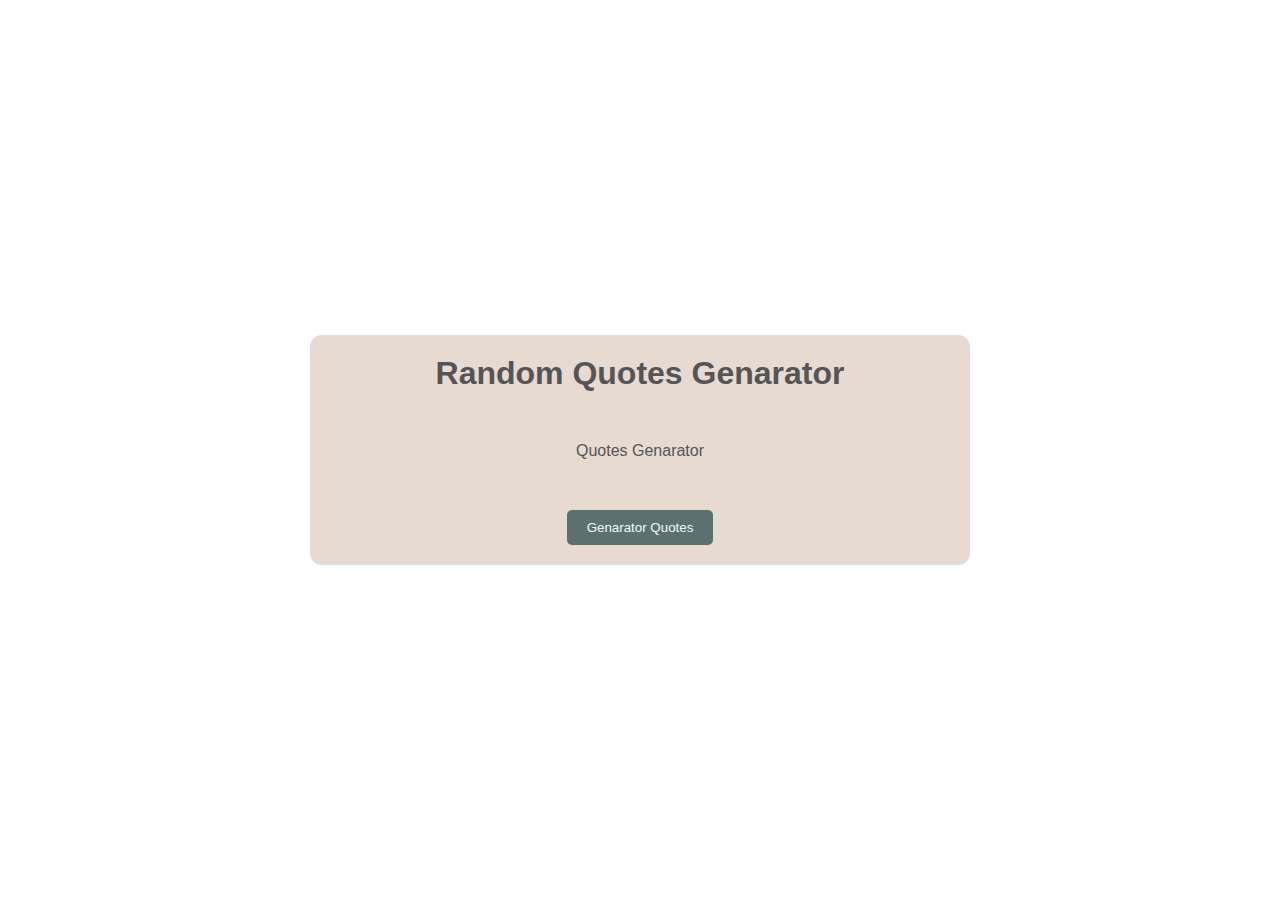
<file: random code generator/index.html>
<!DOCTYPE html>
<html lang="en">
<head>
    <meta charset="UTF-8">
    <meta name="viewport" content="width=device-width, initial-scale=1.0">
    <title>Random code Genarator</title>
    <link rel="stylesheet" href="styles.css">
</head>
<body>

    <div class="container">
        <h1>Random Quotes Genarator</h1>

        <div id="quotes-daily">Quotes Genarator</div>

        <div>
        <button id="gen-code" onclick=" quotesGen()">Genarator Quotes</button>
    </div>
    
    </div>


    
    <script src="script.js"></script>
</body>
</html>
</file>
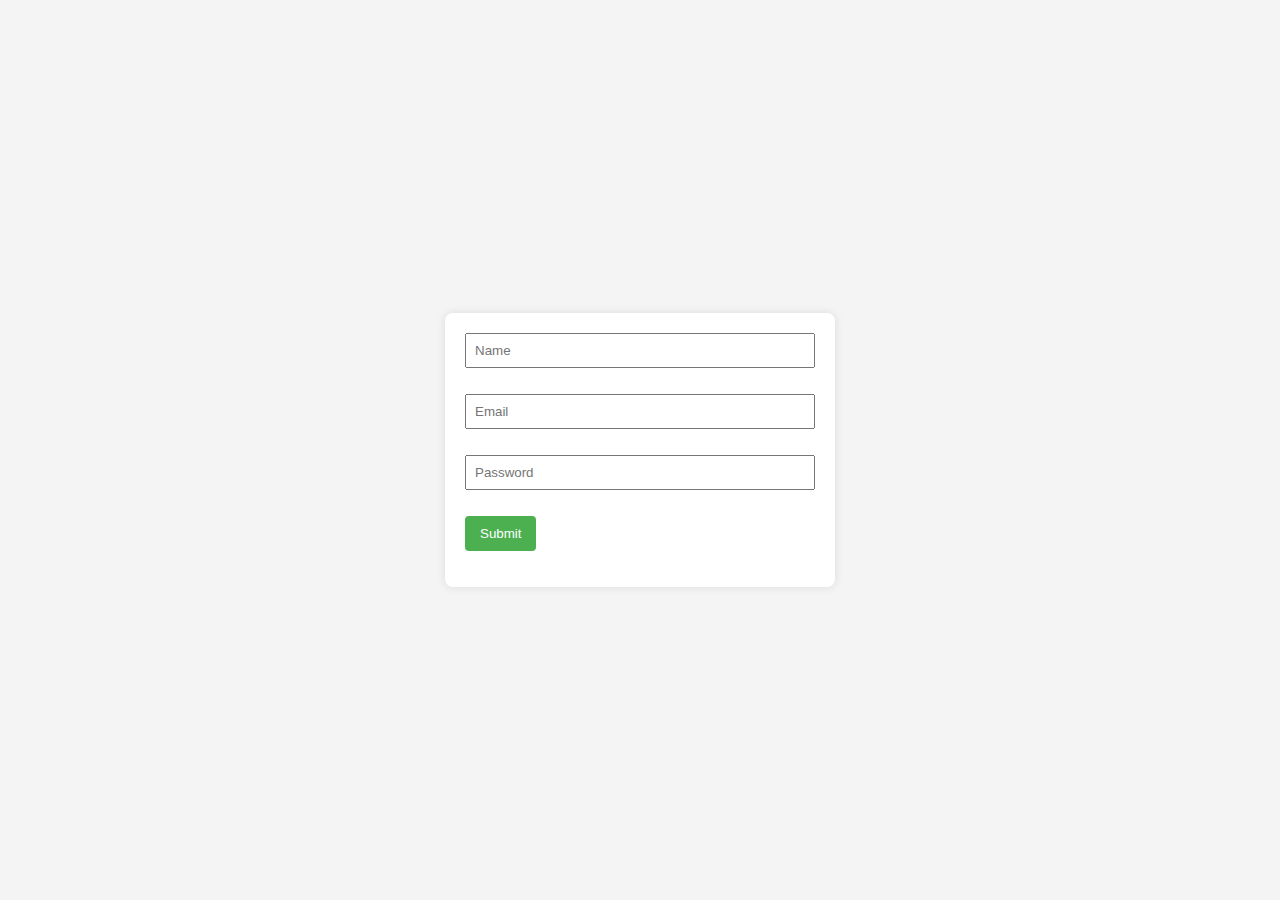
<file: validation form/index.html>
<!DOCTYPE html>
<html lang="en">
<head>
    <meta charset="UTF-8">
    <meta name="viewport" content="width=device-width, initial-scale=1.0">
    <title>Validation Form</title>
    <link rel="stylesheet" href="style.css">
</head>
<body>

<form id="myForm" action="message.html" onsubmit="return validate()">
   
    <input type="text" id="name" name="name"  placeholder="Name">
    <div id="nameError" class="error-message"></div>

   
    <input type="email" id="email" name="email" placeholder="Email">
    <div id="emailError" class="error-message"></div>


    <input type="password" id="password" name="password"  placeholder="Password">
    <div id="passwordError" class="error-message"></div>

    <button type="submit" >Submit</button>
    <p id="error-msg"></p>
</form>

<script src="script.js"></script>

</body>
</html>
</file>
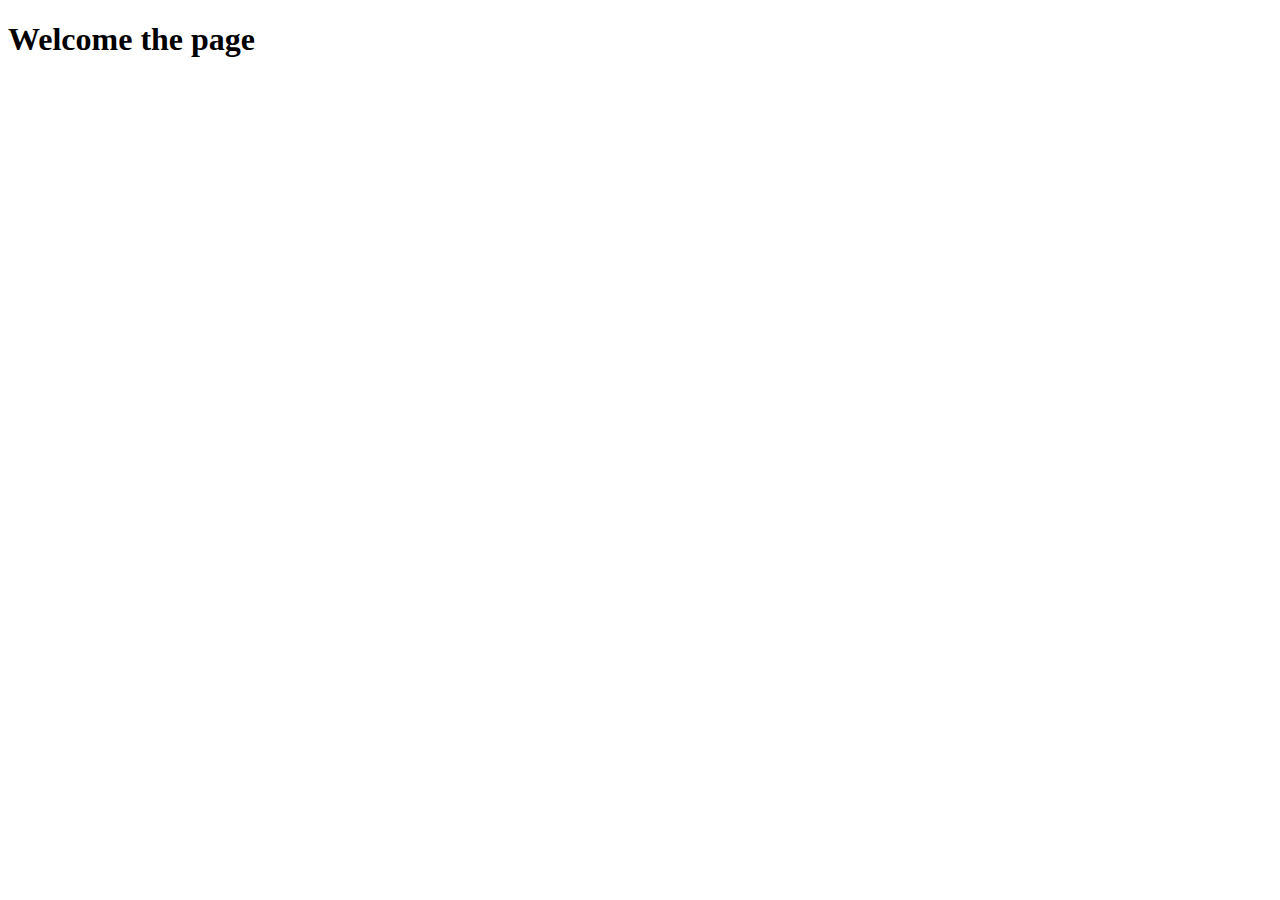
<file: validation form/message.html>
<!DOCTYPE html>
<html lang="en">
<head>
    <meta charset="UTF-8">
    <meta name="viewport" content="width=device-width, initial-scale=1.0">
    <title>Welcome</title>
</head>
<body>
    <h1>Welcome the page</h1>
</body>
</html>
</file>
<file: random code generator/styles.css>
*{
    margin: 0;
    padding: 0;
    font-family: sans-serif;
}

.container{
   /* border: 1px solid black;*/
    width: 50%;
    padding: 20px 10px;
    position: absolute;
    top: 50%;
    left: 50%;
    transform: translate(-50%, -50%);
    text-align: center;
    background: rgb(230, 218, 209);
    color: #555;
    border-radius: 12px;
}


.container input{
    width: 300px;
}

button{
    padding: 10px 20px;
    cursor: pointer;
    border: none;
    border-radius: 5px;
    background-color: rgb(93, 112, 112);
    color: aliceblue;
}

button:hover{
    background-color: aquamarine;
    color: #555;
}

#quotes-daily{
    padding: 50px;
}

.content{
    display: flex;
    align-items: center;
    justify-content: center;
}
</file>
<file: validation form/style.css>
body {
    font-family: Arial, sans-serif;
    background-color: #f4f4f4;
    margin: 0;
    display: flex;
    justify-content: center;
    align-items: center;
    height: 100vh;
}

form {
    background-color: #fff;
    padding: 20px;
    border-radius: 8px;
    box-shadow: 0 0 10px rgba(0, 0, 0, 0.1);
    min-width: 350px;
}

label {
    display: block;
    margin-bottom: 8px;
}

input {
    width: 100%;
    padding: 8px;
    margin-bottom: 16px;
    box-sizing: border-box;
}

.error-message {
    color: red;
    margin-bottom: 10px;
}

button {
    background-color: #4caf50;
    color: white;
    padding: 10px 15px;
    border: none;
    border-radius: 4px;
    cursor: pointer;
}

button:hover {
    background-color: #45a049;
}
</file>
